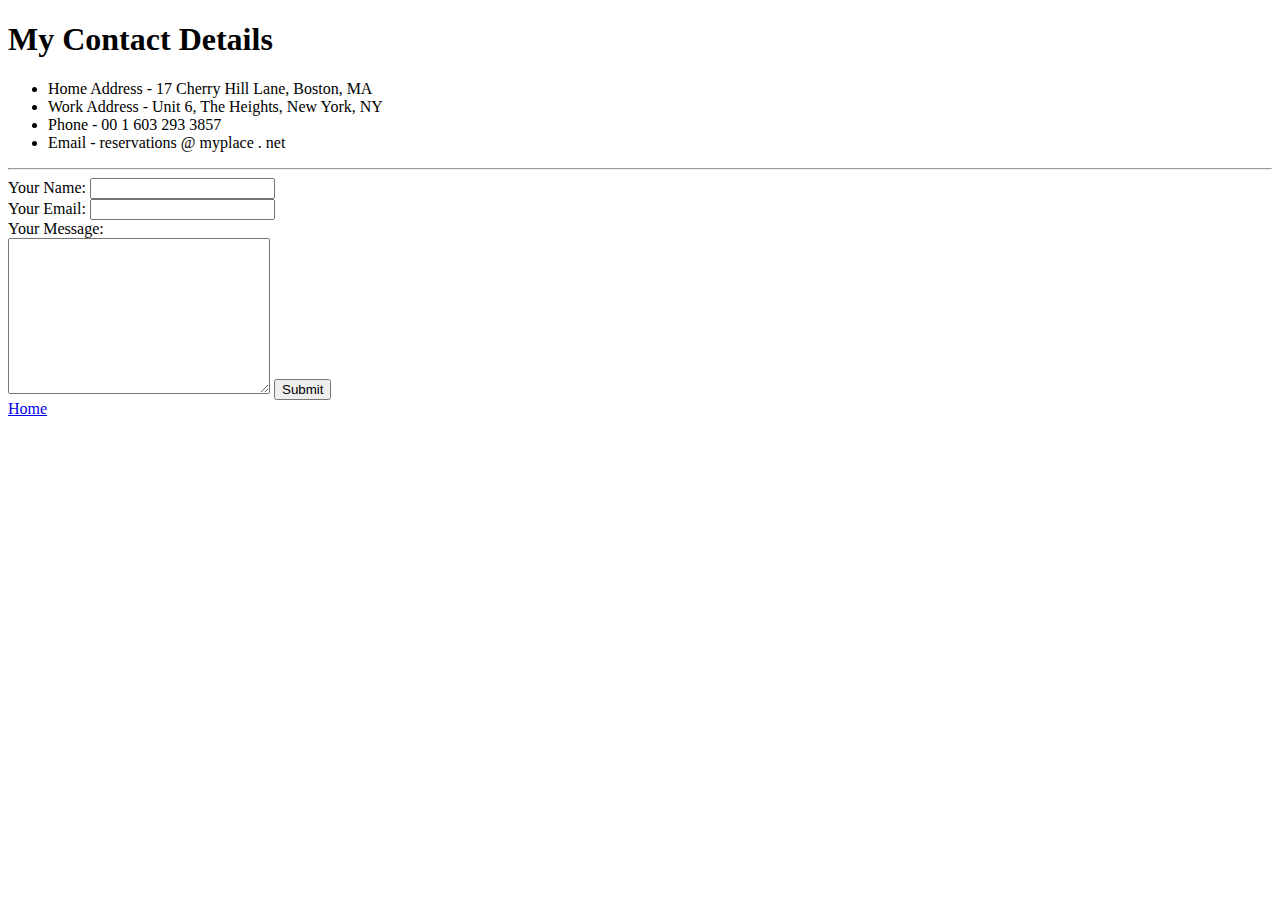
<file: contact.html>
<!DOCTYPE html>
<html lang="en" dir="ltr">
  <head>
    <meta charset="utf-8">
    <title>Contact Me</title>
  </head>
  <body>
    <h1>My Contact Details</h1>
    <ul>
      <li>Home Address - 17 Cherry Hill Lane, Boston, MA</li>
      <li>Work Address - Unit 6, The Heights, New York, NY</li>
      <li>Phone - 00 1 603 293 3857</li>
      <li>Email - reservations @ myplace . net</li>
    </ul>
    <hr>
    <form action="mailto:something@some.thing" method="post" enctype="text/plain">
      <label for="">Your Name:</label> <!--comment for Angela - 25 1.56 - no mention of for-->
      <input type="text" name="YourName" value=""><br>
      <label for="">Your Email:</label>
      <input type="email" name="YourEmail" value=""><br>
      <label for="">Your Message:</label><br>
      <textarea name="YourMessage" rows="10" cols="30"></textarea>
      <input type="submit" name=""> <!-- comment for Angela - 26 1.41 - Submit vs Submit Query on button-->
                                        <!-- name in sibmit appears on the email-->

    </form>
    <a href="index.html">Home</a>
  </body>
</html>
</file>
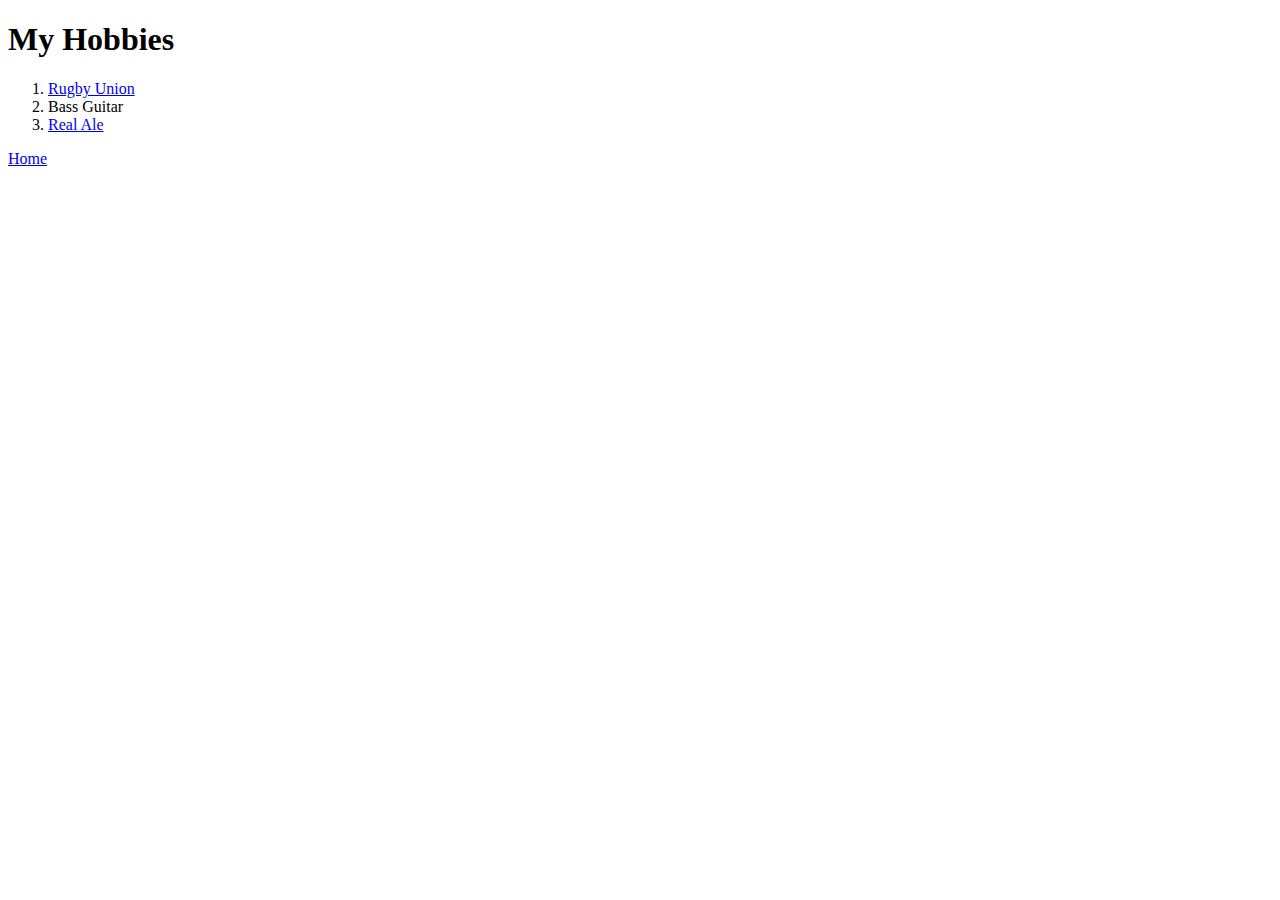
<file: hobbies.html>
<!DOCTYPE html>
<html lang="en" dir="ltr">
  <head>
    <meta charset="utf-8">
    <title>My Hobbies</title>
  </head>
  <body>
    <h1>My Hobbies</h1>
    <ol>
      <li><a href="https://www.bbc.co.uk/">Rugby Union</a></li>
      <li>Bass Guitar</li>
      <li><a href="https://camra.org.uk/">Real Ale</a></li>
    </ol>
    <a href="index.html">Home</a>
  </body>
</html>
</file>
